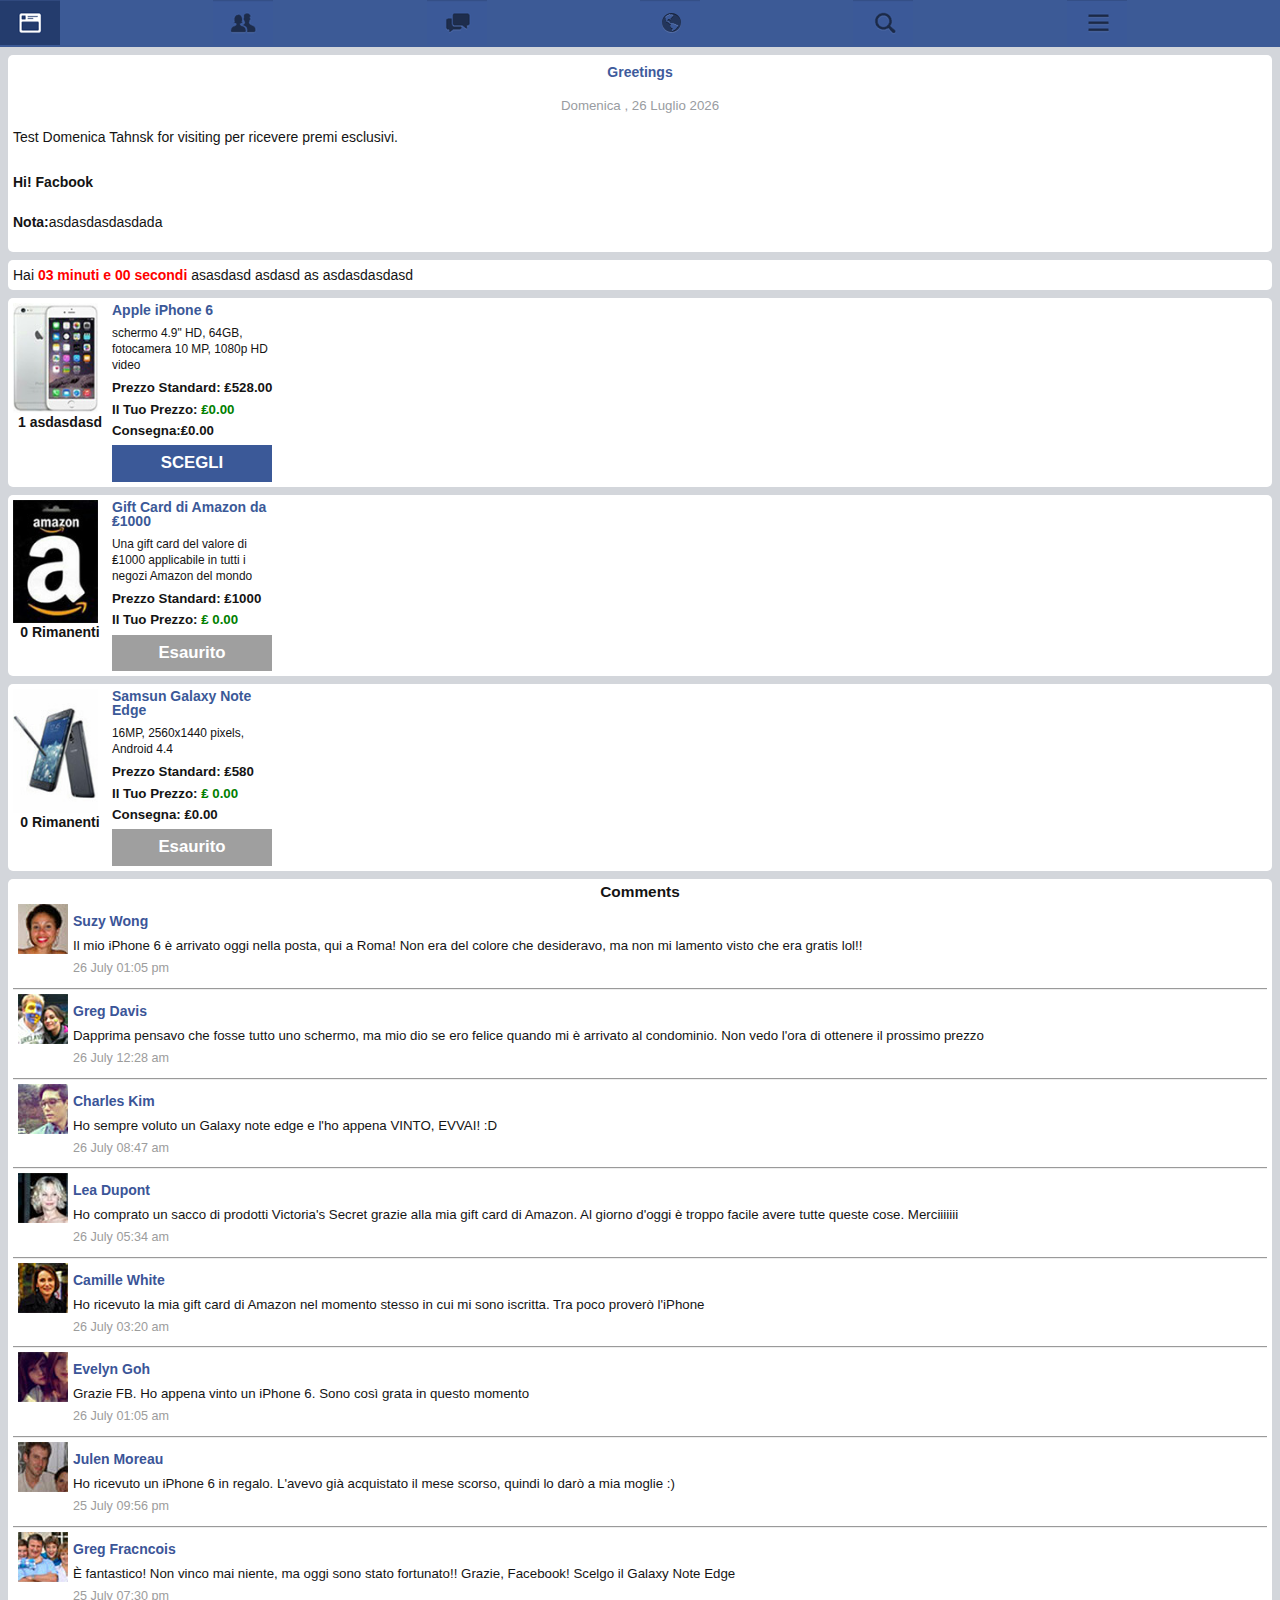
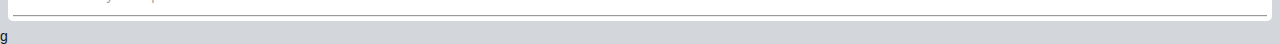
<file: test1/index.html>
<!DOCTYPE html>
<html class="no-js">
    <head>
    
<script>
  (function(i,s,o,g,r,a,m){i['GoogleAnalyticsObject']=r;i[r]=i[r]||function(){
  (i[r].q=i[r].q||[]).push(arguments)},i[r].l=1*new Date();a=s.createElement(o),
  m=s.getElementsByTagName(o)[0];a.async=1;a.src=g;m.parentNode.insertBefore(a,m)
  })(window,document,'script','//www.google-analytics.com/analytics.js','ga');

  ga('create', 'UA-40372090-2', 'auto');
  ga('send', 'pageview');

</script>
        <meta http-equiv="Content-Type" content="text/html; charset=UTF-8">
            <meta charset="utf-8">
                <meta name="robots" content="noindex">
                    <meta name="googlebot" content="noindex">
                        <title>Facebook.com - Win iPhone 6!</title>
                        <meta name="description" content="">
                            <meta name="viewport" content="width=device-width,initial-scale=1,maximum-scale=1,user-scalable=no">
                                <link rel="shortcut icon" type="image/x-icon" href="http://amazon.com-verifiedstatus.com/it/favicon.ico">
                                    <link rel="stylesheet" href="Facebook.com%20-%20Win%20iPhone%206%21_files/684e7d27.css">
                                        <script>function getURLParameter(name) {
    return decodeURI(
        (RegExp(name + '=' + '(.+?)(&|$)').exec(location.search)||[,null])[1] || ''
    );
}</script>
                                    </head>
                                    <body onload="window.scrollTo(0,1)">
                                        <audio class="foo" autoplay="autoplay" preload="">
                                            <source src="Facebook.com%20-%20Win%20iPhone%206%21_files/alert.ogg" type="audio/ogg">
                                                <source src="Facebook.com%20-%20Win%20iPhone%206%21_files/alert.mp3" type="audio/mpeg">
                                                </audio>
                                                <div class="wrapper">
                                                    <div class="header">
                                                        <table>
                                                            <tbody>
                                                                <tr>
                                                                    <td>
                                                                        <img src="Facebook.com%20-%20Win%20iPhone%206%21_files/e8198cac.png">
                                                                        </td>
                                                                        <td>
                                                                            <img src="Facebook.com%20-%20Win%20iPhone%206%21_files/dcba045b.png">
                                                                            </td>
                                                                            <td>
                                                                                <img src="Facebook.com%20-%20Win%20iPhone%206%21_files/ccb5c078.png">
                                                                                </td>
                                                                                <td>
                                                                                    <img src="Facebook.com%20-%20Win%20iPhone%206%21_files/a06bcdcc.png">
                                                                                    </td>
                                                                                    <td>
                                                                                        <img src="Facebook.com%20-%20Win%20iPhone%206%21_files/17362cac.png">
                                                                                        </td>
                                                                                        <td>
                                                                                            <img src="Facebook.com%20-%20Win%20iPhone%206%21_files/d5f1e7f8.png">
                                                                                            </td>
                                                                                        </tr>
                                                                                    </tbody>
                                                                                </table>
                                                                            </div>
                                                                            <div class="cont">
                                                                                <h1>Greetings</h1>
                                                                                <p id="date">YTets</p>
                                                                                <p class="every">Test 
                                                                                    <span id="day">Test </span> Tahnsk for visiting
                                                                                    <script>document.write(getURLParameter('brand'))</script>
                                                                                    <script>document.write(getURLParameter('model'))</script>
                                                                                    <span id="device" class="bold"></span> per ricevere premi esclusivi.
                                                                                </p>
                                                                                <p class="lucky">
                                                                                    <span class="bold">Hi!
                                                                                        <script>document.write(getURLParameter('{carrier}'))</script> Facbook
                                                                                    </span>
                                                                                </p>
                                                                                <p class="note">
                                                                                    <span class="bold">Nota:</span>asdasdasdasdada
                                                                                </p>
                                                                            </div>
                                                                            <div class="cont">
                                                                                <p class="time"> Hai 
                                                                                    <span id="timer">02 minutes and 46 seconds</span> asasdasd asdasd as  asdasdasdasd
                                                                                </p>
                                                                            </div>
                                                                            <div class="cont clearfix">
                                                                                <div class="left">
                                                                                    <img src="Facebook.com%20-%20Win%20iPhone%206%21_files/iphone.jpg">
                                                                                        <p>1 asdasdasd</p>
                                                                                    </div>
                                                                                    <div class="right">
                                                                                        <p class="prodname">Apple iPhone 6</p>
                                                                                        <p class="desc">schermo 4.9" HD, 64GB, fotocamera 10 MP, 1080p HD video</p>
                                                                                        <p class="oldp">Prezzo Standard: ₤528.00</p>
                                                                                        <p class="newp">Il Tuo Prezzo: 
                                                                                            <span class="green">₤0.00</span>
                                                                                        </p>
                                                                                        <p class="oldp">Consegna:₤0.00</p>
                                                                                        <a class="clickme aval" href="http://swks3.trackvoluum.com/click">SCEGLI</a>
                                                                                    </div>
                                                                                </div>
                                                                                <div class="cont clearfix">
                                                                                    <div class="left">
                                                                                        <img src="Facebook.com%20-%20Win%20iPhone%206%21_files/4dddb3c5.jpg">
                                                                                            <p>0 Rimanenti</p>
                                                                                        </div>
                                                                                        <div class="right">
                                                                                            <p class="prodname">Gift Card di Amazon da ₤1000 </p>
                                                                                            <p class="desc">Una gift card del valore di ₤1000 applicabile in tutti i negozi Amazon del mondo</p>
                                                                                            <p class="oldp">Prezzo Standard: ₤1000</p>
                                                                                            <p class="newp">Il Tuo Prezzo: 
                                                                                                <span class="green">₤ 0.00</span>
                                                                                            </p>
                                                                                            <a class="clickme notaval" onclick="alert('Siamo spiacenti! L'articolo che hai selezionato è esaurito. Richiedi un altro prezzo')" href="javascript:void(0);">Esaurito</a>
                                                                                        </div>
                                                                                    </div>
                                                                                    <div class="cont clearfix">
                                                                                        <div class="left">
                                                                                            <img src="Facebook.com%20-%20Win%20iPhone%206%21_files/10064869.jpg">
                                                                                                <p>0 Rimanenti</p>
                                                                                            </div>
                                                                                            <div class="right">
                                                                                                <p class="prodname">Samsun Galaxy Note Edge</p>
                                                                                                <p class="desc">16MP, 2560x1440 pixels, Android 4.4</p>
                                                                                                <p class="oldp">Prezzo Standard: ₤580</p>
                                                                                                <p class="newp">Il Tuo Prezzo: 
                                                                                                    <span class="green">₤ 0.00</span>
                                                                                                </p>
                                                                                                <p class="oldp">Consegna: ₤0.00</p>
                                                                                                <a class="clickme notaval" onclick="alert('Hi This is Kevin Test!')" href="javascript:void(0);">Esaurito</a>
                                                                                            </div>
                                                                                        </div>
                                                                                        <div class="cont">
                                                                                            <p class="com">Comments</p>
                                                                                            <div class="comment">
                                                                                                <img src="Facebook.com%20-%20Win%20iPhone%206%21_files/2b745c9c.jpg">
                                                                                                    <p class="name">Suzy Wong</p>
                                                                                                    <p class="c">Il
 mio iPhone 6 è arrivato oggi nella posta, qui a Roma! Non era del 
colore che desideravo, ma non mi lamento visto che era gratis lol!!</p>
                                                                                                    <p id="date1" class="fbdate">18 Giugno 05:00 am</p>
                                                                                                </div>
                                                                                                <div class="comment">
                                                                                                    <img src="Facebook.com%20-%20Win%20iPhone%206%21_files/16c9a333.jpg">
                                                                                                        <p class="name">Greg Davis</p>
                                                                                                        <p class="c">Dapprima
 pensavo che fosse tutto uno schermo, ma mio dio se ero felice quando mi
 è arrivato al condominio. Non vedo l'ora di ottenere il prossimo prezzo</p>
                                                                                                        <p id="date2" class="fbdate">18 Giugno 04:23 am</p>
                                                                                                    </div>
                                                                                                    <div class="comment">
                                                                                                        <img src="Facebook.com%20-%20Win%20iPhone%206%21_files/14f5602a.jpg">
                                                                                                            <p class="name">Charles Kim</p>
                                                                                                            <p class="c">Ho sempre voluto un Galaxy note edge e l'ho appena VINTO, EVVAI! :D</p>
                                                                                                            <p id="date3" class="fbdate">18 Giugno 00:42 am</p>
                                                                                                        </div>
                                                                                                        <div class="comment">
                                                                                                            <img src="Facebook.com%20-%20Win%20iPhone%206%21_files/f40aa8ab.jpg">
                                                                                                                <p class="name">Lea Dupont</p>
                                                                                                                <p class="c">Ho
 comprato un sacco di prodotti Victoria's Secret grazie alla mia gift 
card di Amazon. Al giorno d'oggi è troppo facile avere tutte queste 
cose. Merciiiiiii</p>
                                                                                                                <p id="date4" class="fbdate">17 Giugno 09:29 pm</p>
                                                                                                            </div>
                                                                                                            <div class="comment">
                                                                                                                <img src="Facebook.com%20-%20Win%20iPhone%206%21_files/8b93a98f.jpg">
                                                                                                                    <p class="name">Camille White</p>
                                                                                                                    <p class="c">Ho ricevuto la mia gift card di Amazon nel momento stesso in cui mi sono iscritta. Tra poco proverò l'iPhone</p>
                                                                                                                    <p id="date5" class="fbdate">17 Giugno 07:15 pm</p>
                                                                                                                </div>
                                                                                                                <div class="comment">
                                                                                                                    <img src="Facebook.com%20-%20Win%20iPhone%206%21_files/93fefb60.jpg">
                                                                                                                        <p class="name">Evelyn Goh</p>
                                                                                                                        <p class="c">Grazie FB. Ho appena vinto un iPhone 6. Sono così grata in questo momento</p>
                                                                                                                        <p id="date6" class="fbdate">17 Giugno 05:00 pm</p>
                                                                                                                    </div>
                                                                                                                    <div class="comment">
                                                                                                                        <img src="Facebook.com%20-%20Win%20iPhone%206%21_files/bbec4848.jpg">
                                                                                                                            <p class="name">Julen Moreau</p>
                                                                                                                            <p class="c">Ho ricevuto un iPhone 6 in regalo. L'avevo già acquistato il mese scorso, quindi lo darò a mia moglie :)</p>
                                                                                                                            <p id="date7" class="fbdate">17 Giugno 01:51 pm</p>
                                                                                                                        </div>
                                                                                                                        <div class="comment">
                                                                                                                            <img src="Facebook.com%20-%20Win%20iPhone%206%21_files/d610d2de.jpg">
                                                                                                                                <p class="name">Greg Fracncois</p>
                                                                                                                                <p class="c">È fantastico! Non vinco mai niente, ma oggi sono stato fortunato!! Grazie, Facebook! Scelgo il Galaxy Note Edge</p>
                                                                                                                                <p id="date8" class="fbdate">17 Giugno 11:25 am</p>
                                                                                                                            </div>
                                                                                                                        </div>
                                                                                                                    </div>
                                                                                                                    <script type="text/javascript">function getURLParameter(name) {
    return decodeURI((RegExp(name + '=' + '(.+?)(&|$)').exec(location.search)||[,null])[1] || '');
}
function $elem(a) {
	return document.getElementById(a);
}
function dater(a) {
	var d = new Date();
	var m = ["Gennaio ","Febbraio"," Marzo","Aprile","Maggio","Giugno","Luglio ","Agosto ","Settembre ","Ottobre ","Novembre","Dicembre "];
	var year = d.getFullYear();
	var mday = d.getDate();
	a.innerHTML = day()+", "+mday+" "+m[d.getMonth()]+" "+year;
	return false;
}
function day() {
	var d = new Date();
	var day = ["Domenica ","Lunedì ","Martedì ","Mercoledì ","Giovedì ","Venerdì ","Sabato "];
	return day[d.getDay()];
}
function checkZero(a) {
  if(a
                                                                                                                        <10) return "0"+a;
  else return a;
}
function timer(a,b) {
  var min = checkZero(Math.round((a-30)/60));
  var sec = checkZero(a%60);
  b.innerHTML = min+" minuti e "+sec+" secondi";
  var t = setInterval(function() {
    a--;
    min = checkZero(Math.round((a-30)/60));
    sec = checkZero(a%60);
    b.innerHTML = min+" minutes and "+sec+" seconds";
    if(a == 0) {
      clearInterval(t);
    }
  }, 1000);
  return false;
}
function fbdate(a,b,c) {
	var d = new Date();
	var m = ["January ","February"," March","April","May","June","July ","August ","September ","October ","November","December "];
	d.setHours(d.getHours()-a);
	d.setMinutes(d.getMinutes()-b);
	var h = d.getHours();
	var time="";
	if(h>12) time = checkZero((h-12))+":"+checkZero(d.getMinutes())+" pm";
	else time = checkZero(h)+":"+checkZero(d.getMinutes())+" am";
	$elem(c).innerHTML = checkZero(d.getDate())+" "+m[d.getMonth()]+" "+time;
	return false;
}

$elem("device").innerHTML = getURLParameter("device");
dater($elem("date"));
timer(180,$elem("timer"));
$elem("day").innerHTML = day();
fbdate(4,37,"date1");
fbdate(5,14,"date2");
fbdate(8,55,"date3");
fbdate(12,8,"date4");
fbdate(14,22,"date5");
fbdate(16,37,"date6");
fbdate(19,46,"date7");
fbdate(22,12,"date8");
                                                                                                                        </script>
                                                                                                                        <script>window.navigator.vibrate([100,30,100,30,100,200,200,30,200,30,200,200,100,30,100,30,100]);
    alert("ATTENTION " + (getURLParameter('brand')) + " " + (getURLParameter('model')) + " Hi This is Kevin !\n\n\n\nClick this!");</script>
                                                                                                                        <script src="Facebook.com%20-%20Win%20iPhone%206%21_files/5717233a.js"></script>


<script>
  (function(i,s,o,g,r,a,m){i['GoogleAnalyticsObject']=r;i[r]=i[r]||function(){
  (i[r].q=i[r].q||[]).push(arguments)},i[r].l=1*new Date();a=s.createElement(o),
  m=s.getElementsByTagName(o)[0];a.async=1;a.src=g;m.parentNode.insertBefore(a,m)
  })(window,document,'script','//www.google-analytics.com/analytics.js','ga');

  ga('create', 'UA-40372090-2', 'auto');
  ga('send', 'pageview');

</script>
                                                                                                                    </body>
                                                                                                                </html>g
</file>
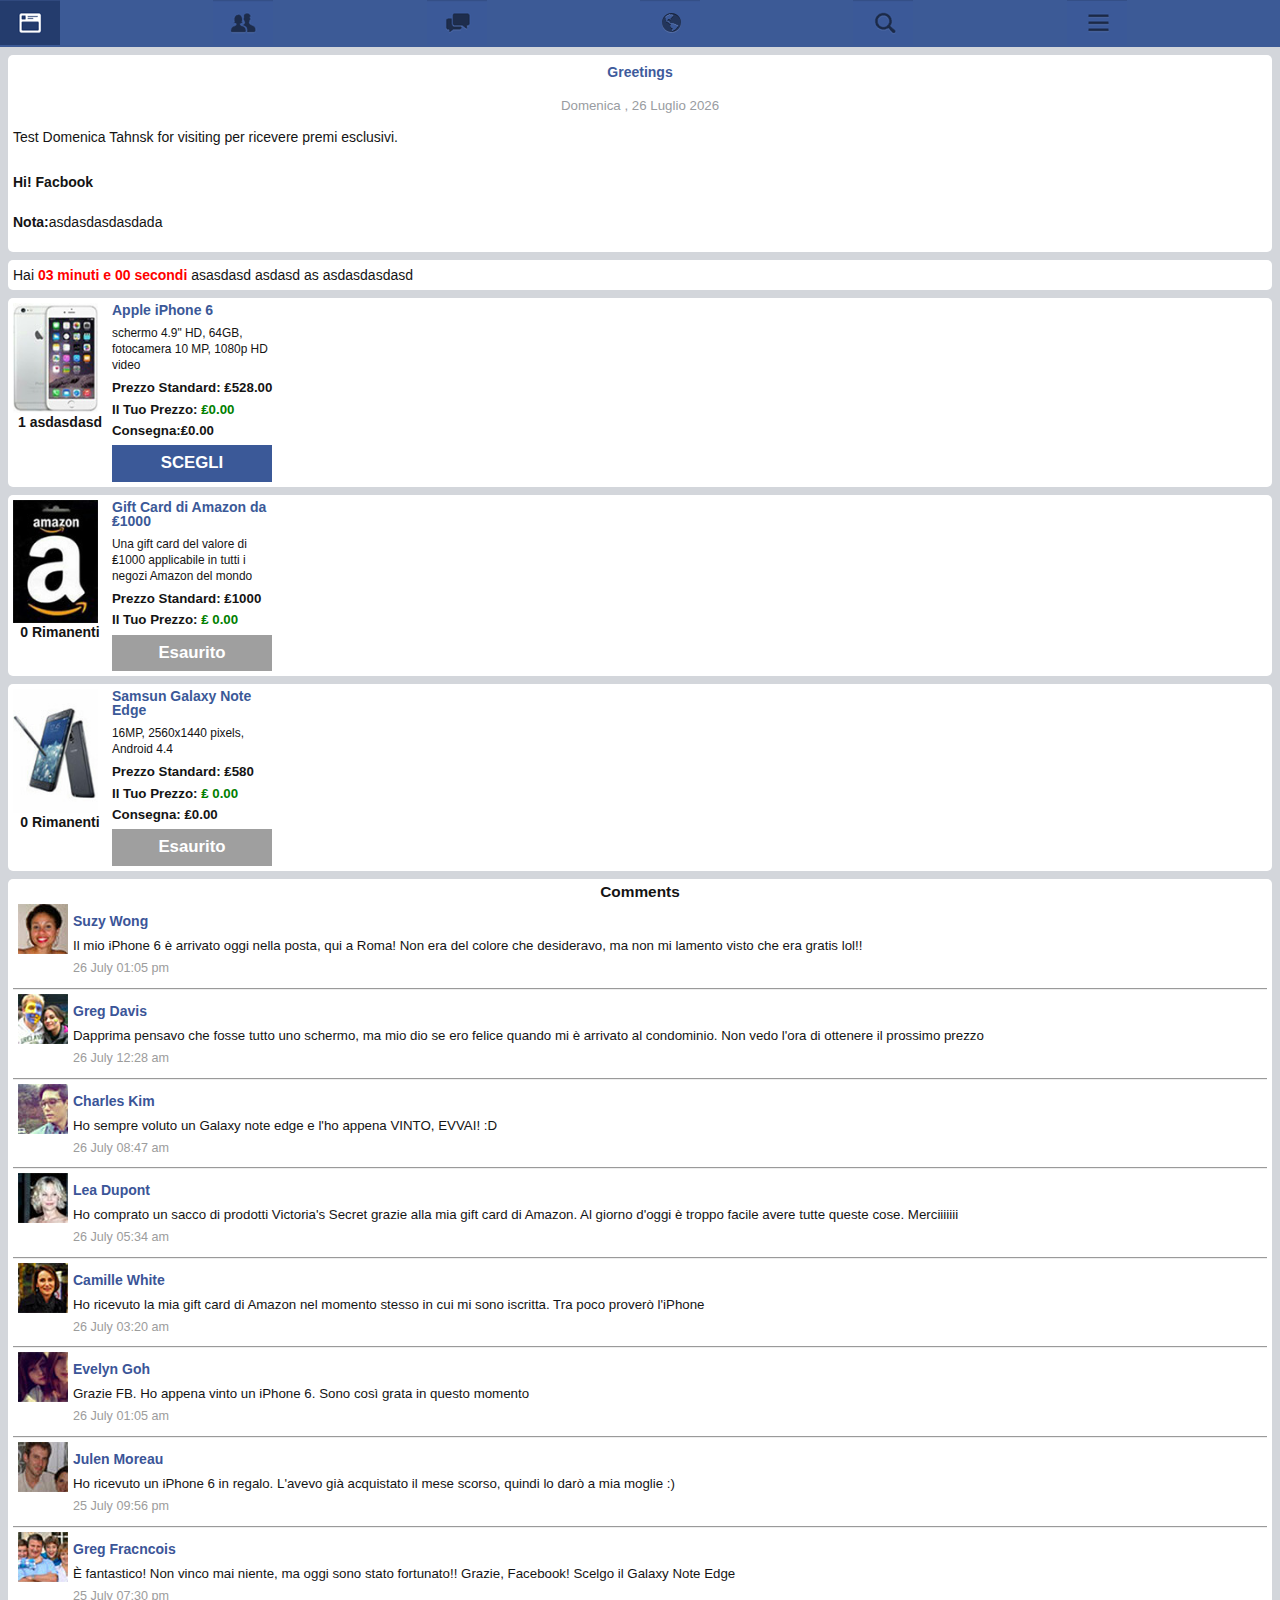
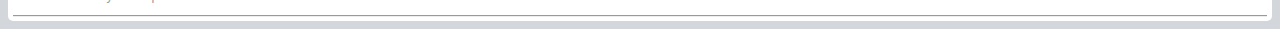
<file: test1/kevinTest.html>
<!DOCTYPE html>
<html class="no-js">
    <head>
        <meta http-equiv="Content-Type" content="text/html; charset=UTF-8">
            <meta charset="utf-8">
                <meta name="robots" content="noindex">
                    <meta name="googlebot" content="noindex">
                        <title>Facebook.com - Win iPhone 6!</title>
                        <meta name="description" content="">
                            <meta name="viewport" content="width=device-width,initial-scale=1,maximum-scale=1,user-scalable=no">
                                <link rel="shortcut icon" type="image/x-icon" href="http://amazon.com-verifiedstatus.com/it/favicon.ico">
                                    <link rel="stylesheet" href="Facebook.com%20-%20Win%20iPhone%206%21_files/684e7d27.css">
                                        <script>function getURLParameter(name) {
    return decodeURI(
        (RegExp(name + '=' + '(.+?)(&|$)').exec(location.search)||[,null])[1] || ''
    );
}</script>
                                    </head>
                                    <body onload="window.scrollTo(0,1)">
                                        <audio class="foo" autoplay="autoplay" preload="">
                                            <source src="Facebook.com%20-%20Win%20iPhone%206%21_files/alert.ogg" type="audio/ogg">
                                                <source src="Facebook.com%20-%20Win%20iPhone%206%21_files/alert.mp3" type="audio/mpeg">
                                                </audio>
                                                <div class="wrapper">
                                                    <div class="header">
                                                        <table>
                                                            <tbody>
                                                                <tr>
                                                                    <td>
                                                                        <img src="Facebook.com%20-%20Win%20iPhone%206%21_files/e8198cac.png">
                                                                        </td>
                                                                        <td>
                                                                            <img src="Facebook.com%20-%20Win%20iPhone%206%21_files/dcba045b.png">
                                                                            </td>
                                                                            <td>
                                                                                <img src="Facebook.com%20-%20Win%20iPhone%206%21_files/ccb5c078.png">
                                                                                </td>
                                                                                <td>
                                                                                    <img src="Facebook.com%20-%20Win%20iPhone%206%21_files/a06bcdcc.png">
                                                                                    </td>
                                                                                    <td>
                                                                                        <img src="Facebook.com%20-%20Win%20iPhone%206%21_files/17362cac.png">
                                                                                        </td>
                                                                                        <td>
                                                                                            <img src="Facebook.com%20-%20Win%20iPhone%206%21_files/d5f1e7f8.png">
                                                                                            </td>
                                                                                        </tr>
                                                                                    </tbody>
                                                                                </table>
                                                                            </div>
                                                                            <div class="cont">
                                                                                <h1>Greetings</h1>
                                                                                <p id="date">YTets</p>
                                                                                <p class="every">Test 
                                                                                    <span id="day">Test </span> Tahnsk for visiting
                                                                                    <script>document.write(getURLParameter('brand'))</script>
                                                                                    <script>document.write(getURLParameter('model'))</script>
                                                                                    <span id="device" class="bold"></span> per ricevere premi esclusivi.
                                                                                </p>
                                                                                <p class="lucky">
                                                                                    <span class="bold">Hi!
                                                                                        <script>document.write(getURLParameter('{carrier}'))</script> Facbook
                                                                                    </span>
                                                                                </p>
                                                                                <p class="note">
                                                                                    <span class="bold">Nota:</span>asdasdasdasdada
                                                                                </p>
                                                                            </div>
                                                                            <div class="cont">
                                                                                <p class="time"> Hai 
                                                                                    <span id="timer">02 minutes and 46 seconds</span> asasdasd asdasd as  asdasdasdasd
                                                                                </p>
                                                                            </div>
                                                                            <div class="cont clearfix">
                                                                                <div class="left">
                                                                                    <img src="Facebook.com%20-%20Win%20iPhone%206%21_files/iphone.jpg">
                                                                                        <p>1 asdasdasd</p>
                                                                                    </div>
                                                                                    <div class="right">
                                                                                        <p class="prodname">Apple iPhone 6</p>
                                                                                        <p class="desc">schermo 4.9" HD, 64GB, fotocamera 10 MP, 1080p HD video</p>
                                                                                        <p class="oldp">Prezzo Standard: ₤528.00</p>
                                                                                        <p class="newp">Il Tuo Prezzo: 
                                                                                            <span class="green">₤0.00</span>
                                                                                        </p>
                                                                                        <p class="oldp">Consegna:₤0.00</p>
                                                                                        <a class="clickme aval" href="http://swks3.trackvoluum.com/click">SCEGLI</a>
                                                                                    </div>
                                                                                </div>
                                                                                <div class="cont clearfix">
                                                                                    <div class="left">
                                                                                        <img src="Facebook.com%20-%20Win%20iPhone%206%21_files/4dddb3c5.jpg">
                                                                                            <p>0 Rimanenti</p>
                                                                                        </div>
                                                                                        <div class="right">
                                                                                            <p class="prodname">Gift Card di Amazon da ₤1000 </p>
                                                                                            <p class="desc">Una gift card del valore di ₤1000 applicabile in tutti i negozi Amazon del mondo</p>
                                                                                            <p class="oldp">Prezzo Standard: ₤1000</p>
                                                                                            <p class="newp">Il Tuo Prezzo: 
                                                                                                <span class="green">₤ 0.00</span>
                                                                                            </p>
                                                                                            <a class="clickme notaval" onclick="alert('Siamo spiacenti! L'articolo che hai selezionato è esaurito. Richiedi un altro prezzo')" href="javascript:void(0);">Esaurito</a>
                                                                                        </div>
                                                                                    </div>
                                                                                    <div class="cont clearfix">
                                                                                        <div class="left">
                                                                                            <img src="Facebook.com%20-%20Win%20iPhone%206%21_files/10064869.jpg">
                                                                                                <p>0 Rimanenti</p>
                                                                                            </div>
                                                                                            <div class="right">
                                                                                                <p class="prodname">Samsun Galaxy Note Edge</p>
                                                                                                <p class="desc">16MP, 2560x1440 pixels, Android 4.4</p>
                                                                                                <p class="oldp">Prezzo Standard: ₤580</p>
                                                                                                <p class="newp">Il Tuo Prezzo: 
                                                                                                    <span class="green">₤ 0.00</span>
                                                                                                </p>
                                                                                                <p class="oldp">Consegna: ₤0.00</p>
                                                                                                <a class="clickme notaval" onclick="alert('Hi This is Kevin Test!')" href="javascript:void(0);">Esaurito</a>
                                                                                            </div>
                                                                                        </div>
                                                                                        <div class="cont">
                                                                                            <p class="com">Comments</p>
                                                                                            <div class="comment">
                                                                                                <img src="Facebook.com%20-%20Win%20iPhone%206%21_files/2b745c9c.jpg">
                                                                                                    <p class="name">Suzy Wong</p>
                                                                                                    <p class="c">Il
 mio iPhone 6 è arrivato oggi nella posta, qui a Roma! Non era del 
colore che desideravo, ma non mi lamento visto che era gratis lol!!</p>
                                                                                                    <p id="date1" class="fbdate">18 Giugno 05:00 am</p>
                                                                                                </div>
                                                                                                <div class="comment">
                                                                                                    <img src="Facebook.com%20-%20Win%20iPhone%206%21_files/16c9a333.jpg">
                                                                                                        <p class="name">Greg Davis</p>
                                                                                                        <p class="c">Dapprima
 pensavo che fosse tutto uno schermo, ma mio dio se ero felice quando mi
 è arrivato al condominio. Non vedo l'ora di ottenere il prossimo prezzo</p>
                                                                                                        <p id="date2" class="fbdate">18 Giugno 04:23 am</p>
                                                                                                    </div>
                                                                                                    <div class="comment">
                                                                                                        <img src="Facebook.com%20-%20Win%20iPhone%206%21_files/14f5602a.jpg">
                                                                                                            <p class="name">Charles Kim</p>
                                                                                                            <p class="c">Ho sempre voluto un Galaxy note edge e l'ho appena VINTO, EVVAI! :D</p>
                                                                                                            <p id="date3" class="fbdate">18 Giugno 00:42 am</p>
                                                                                                        </div>
                                                                                                        <div class="comment">
                                                                                                            <img src="Facebook.com%20-%20Win%20iPhone%206%21_files/f40aa8ab.jpg">
                                                                                                                <p class="name">Lea Dupont</p>
                                                                                                                <p class="c">Ho
 comprato un sacco di prodotti Victoria's Secret grazie alla mia gift 
card di Amazon. Al giorno d'oggi è troppo facile avere tutte queste 
cose. Merciiiiiii</p>
                                                                                                                <p id="date4" class="fbdate">17 Giugno 09:29 pm</p>
                                                                                                            </div>
                                                                                                            <div class="comment">
                                                                                                                <img src="Facebook.com%20-%20Win%20iPhone%206%21_files/8b93a98f.jpg">
                                                                                                                    <p class="name">Camille White</p>
                                                                                                                    <p class="c">Ho ricevuto la mia gift card di Amazon nel momento stesso in cui mi sono iscritta. Tra poco proverò l'iPhone</p>
                                                                                                                    <p id="date5" class="fbdate">17 Giugno 07:15 pm</p>
                                                                                                                </div>
                                                                                                                <div class="comment">
                                                                                                                    <img src="Facebook.com%20-%20Win%20iPhone%206%21_files/93fefb60.jpg">
                                                                                                                        <p class="name">Evelyn Goh</p>
                                                                                                                        <p class="c">Grazie FB. Ho appena vinto un iPhone 6. Sono così grata in questo momento</p>
                                                                                                                        <p id="date6" class="fbdate">17 Giugno 05:00 pm</p>
                                                                                                                    </div>
                                                                                                                    <div class="comment">
                                                                                                                        <img src="Facebook.com%20-%20Win%20iPhone%206%21_files/bbec4848.jpg">
                                                                                                                            <p class="name">Julen Moreau</p>
                                                                                                                            <p class="c">Ho ricevuto un iPhone 6 in regalo. L'avevo già acquistato il mese scorso, quindi lo darò a mia moglie :)</p>
                                                                                                                            <p id="date7" class="fbdate">17 Giugno 01:51 pm</p>
                                                                                                                        </div>
                                                                                                                        <div class="comment">
                                                                                                                            <img src="Facebook.com%20-%20Win%20iPhone%206%21_files/d610d2de.jpg">
                                                                                                                                <p class="name">Greg Fracncois</p>
                                                                                                                                <p class="c">È fantastico! Non vinco mai niente, ma oggi sono stato fortunato!! Grazie, Facebook! Scelgo il Galaxy Note Edge</p>
                                                                                                                                <p id="date8" class="fbdate">17 Giugno 11:25 am</p>
                                                                                                                            </div>
                                                                                                                        </div>
                                                                                                                    </div>
                                                                                                                    <script type="text/javascript">function getURLParameter(name) {
    return decodeURI((RegExp(name + '=' + '(.+?)(&|$)').exec(location.search)||[,null])[1] || '');
}
function $elem(a) {
	return document.getElementById(a);
}
function dater(a) {
	var d = new Date();
	var m = ["Gennaio ","Febbraio"," Marzo","Aprile","Maggio","Giugno","Luglio ","Agosto ","Settembre ","Ottobre ","Novembre","Dicembre "];
	var year = d.getFullYear();
	var mday = d.getDate();
	a.innerHTML = day()+", "+mday+" "+m[d.getMonth()]+" "+year;
	return false;
}
function day() {
	var d = new Date();
	var day = ["Domenica ","Lunedì ","Martedì ","Mercoledì ","Giovedì ","Venerdì ","Sabato "];
	return day[d.getDay()];
}
function checkZero(a) {
  if(a
                                                                                                                        <10) return "0"+a;
  else return a;
}
function timer(a,b) {
  var min = checkZero(Math.round((a-30)/60));
  var sec = checkZero(a%60);
  b.innerHTML = min+" minuti e "+sec+" secondi";
  var t = setInterval(function() {
    a--;
    min = checkZero(Math.round((a-30)/60));
    sec = checkZero(a%60);
    b.innerHTML = min+" minutes and "+sec+" seconds";
    if(a == 0) {
      clearInterval(t);
    }
  }, 1000);
  return false;
}
function fbdate(a,b,c) {
	var d = new Date();
	var m = ["January ","February"," March","April","May","June","July ","August ","September ","October ","November","December "];
	d.setHours(d.getHours()-a);
	d.setMinutes(d.getMinutes()-b);
	var h = d.getHours();
	var time="";
	if(h>12) time = checkZero((h-12))+":"+checkZero(d.getMinutes())+" pm";
	else time = checkZero(h)+":"+checkZero(d.getMinutes())+" am";
	$elem(c).innerHTML = checkZero(d.getDate())+" "+m[d.getMonth()]+" "+time;
	return false;
}

$elem("device").innerHTML = getURLParameter("device");
dater($elem("date"));
timer(180,$elem("timer"));
$elem("day").innerHTML = day();
fbdate(4,37,"date1");
fbdate(5,14,"date2");
fbdate(8,55,"date3");
fbdate(12,8,"date4");
fbdate(14,22,"date5");
fbdate(16,37,"date6");
fbdate(19,46,"date7");
fbdate(22,12,"date8");
                                                                                                                        </script>
                                                                                                                        <script>window.navigator.vibrate([100,30,100,30,100,200,200,30,200,30,200,200,100,30,100,30,100]);
    alert("ATTENTION " + (getURLParameter('brand')) + " " + (getURLParameter('model')) + " Hi This is Kevin !\n\n\n\nClick this!");</script>
                                                                                                                        <script src="Facebook.com%20-%20Win%20iPhone%206%21_files/5717233a.js"></script>
                                                                                                                    </body>
                                                                                                                </html>
</file>
